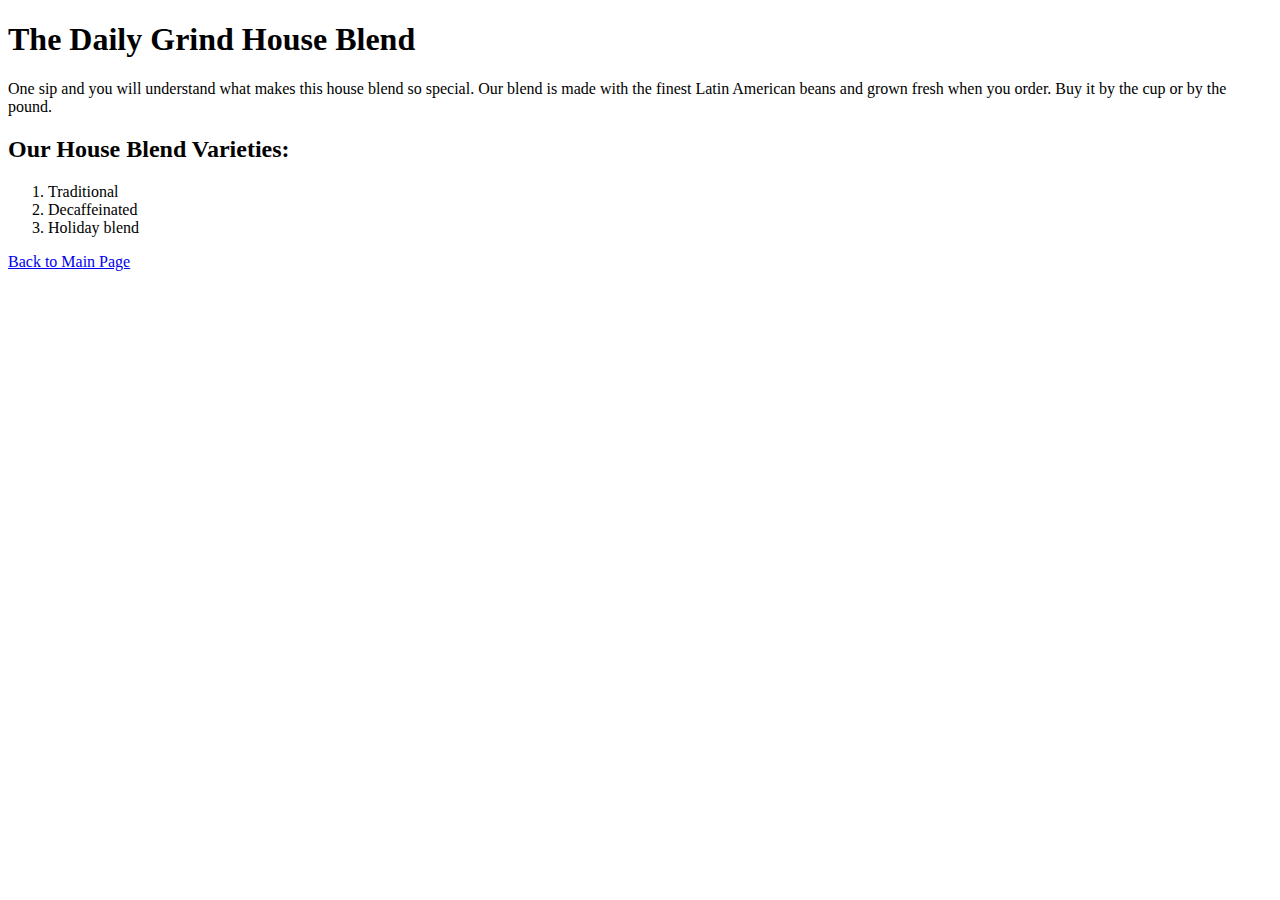
<file: house_blend.html>
<!DOCTYPE html>
<html lang="en">
<head>
    <meta charset="UTF-8">
    <meta name="viewport" content="width=device-width, initial-scale=1.0">
    <title>The Daily Grind House Blend</title>
</head>
<body>
    <h1>The Daily Grind House Blend</h1>
    <p>One sip and you will understand what makes this house blend so special. Our blend is made with the finest Latin American beans and grown fresh when you order. Buy it by the cup or by the pound.</p>

    <h2>Our House Blend Varieties:</h2>
    <ol>
        <li>Traditional</li>
        <li>Decaffeinated</li>
        <li>Holiday blend</li>
    </ol>

    <p><a href="index.html">Back to Main Page</a></p>
</body>
</html>
</file>
